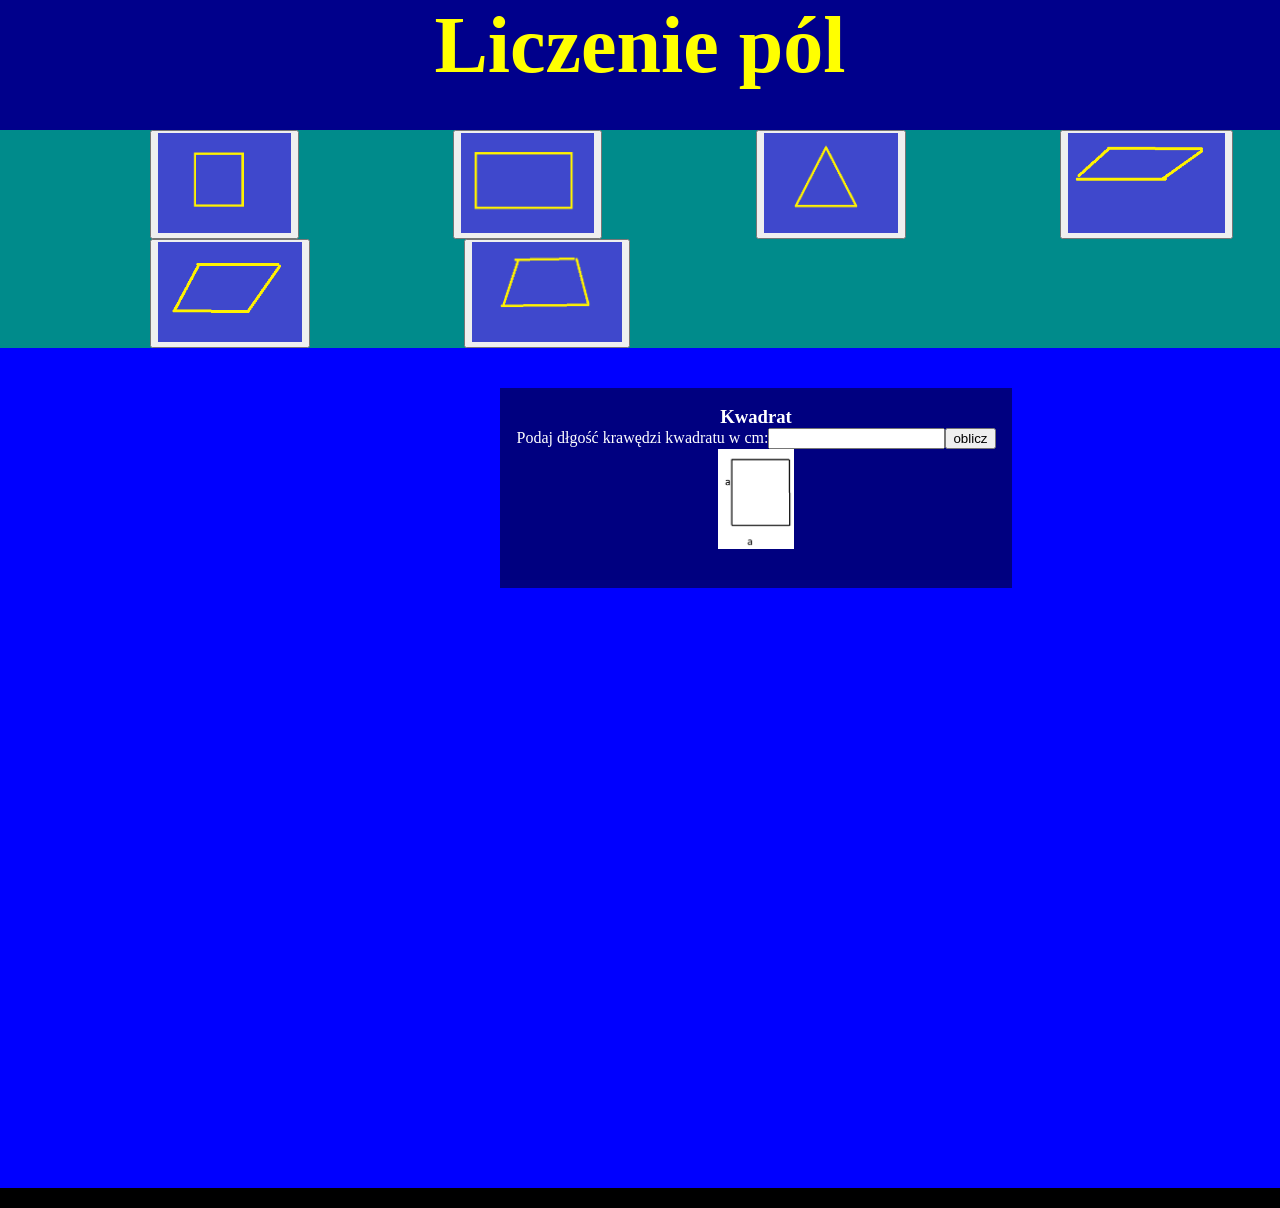
<file: index.html>
<!DOCTYPE html>
<html lang="pl">
<head>
    <meta charset="UTF-8">
    <meta name="viewport" content="width=device-width, initial-scale=1.0">
    <title>Kalkulator 2D</title>
    <link rel="stylesheet" href="styl.css">
</head>
<body>
    <header>
        <h1>Liczenie pól</h1>
    </header>
    <nav>
        <button type="button" id="button_square"><img src="square_2.png"></button>
        <button type="button" id="button_rectangle"><img src="rectangle_2.png"></button>
        <button type="button" id="button_triangle"><img src="triangle_2.png"></button>
        <button type="button" id="button_parallelogram"><img src="parallelogram_2.png"></button>
        <button type="button" id="button_rhombus"><img src="rhombus_2.png"></button>
        <button type="button" id="button_trapeze"><img src="trapeze_2.png"></button>
    </nav>
    <main>
        <div id="block_1" class="block_show">
                <br>
                <h3>Kwadrat</h3>
                <label>Podaj dłgość krawędzi kwadratu w cm:</label><input type="number" id="square_block"><button type="button" id="button_1">oblicz</button><br>
                <img src="square.png" alt="square"><br/>
                <p id="result_square"></p>
        </div>
        <div id="block_2">
            <br>
            <h3>Prostokąt</h3>
          <label>Podaj pierwszą krawędz w cm</label><input type="number" id="rectangle_a"><br>
          <label>Podaj drugą krawędz w cm</label><input type="number" id="rectangle_b"><br>
          <button type="button" id="button_2">Oblicz</button><br>
          <img src="rectangle.png" alt="prostokąt">
          <p id="result_rectangle"></p>
        </div>
        <div id="block_3">
            <h3>Trójkąt</h3>
            <label>Podaj podstawe trójkąta:</label><input type="number" id="triangle_a"><br>
            <label>Podaj wysokość trójkąta:</label><input type="number" id="triangle_height"><br>
            <button type="button" id="button_3">Oblicz</button><br>
            <img src="triangle.png" alt="trójkąt">
            <p id="result_triangle"></p>
        </div>
        <div id="block_4">
            <h3>Równoległobok</h3>
            <label>Podaj podstawe równoległoboku:</label><input type="number" id="parallelogram_a"><br>
            <label>Podaj wysokość równoległoboku:</label><input type="number" id="parallelogram_height"><br>
            <button type="button" id="button_4">Oblicz</button><br/>
            <img src="parallelogram.png" alt="równoległobok">
            <p id="result_parallelogram"></p>
        </div>
        <div id="block_5">
            <h3>Romb</h3>
            <h2>Sposób 1</h2>
            <label>Podaj długość krawędzi romba:</label><input type="number" id="rhombus_a"><br>
            <label>Podaj długość wysokości rombu:</label><input type="number" id="rhombus_height"><br>
            <button type="button" id="button_5_1">Oblicz</button><br>
            <img src="rhombus.png" alt="romb">
            <p id="result_rhombus_1"></p>
            <h2>Sposób 2</h2>
            <label>Podaj długość pierwszej przekątnej rombu:</label><input type="number" id="rhombus_e"><br>
            <label>Podaj długość drugiej przekątnej rombu:</label><input type="number" id="rhombus_f"><br>
            <button type="button" id="button_5_2">Oblicz</button><br>
            <p id="result_rhombus_2"></p>
        </div>
        <div id="block_6">
            <h3>Trapez</h3>
            <label>Podaj długość pierwszej podstawy trapezu:</label><input type="number" id="trapeze_a"><br>
            <label>Podaj długość drugiej podstawy trapezu czyli dachu:</label><input type="number" id="trapeze_b"><br>
            <label>Podaj wysokość trapezu:</label><input type="number" id="trapeze_height"><br>
            <button type="button" id="button_6">Oblicz</button><br>
            <img src="trapeze.png" alt="trapez">
            <p id="result_trapeze"></p>
        </div>
    </main>
    <footer></footer>
    <script>
        const block_1 = document.getElementById("block_1");
        const block_2 = document.getElementById("block_2");
        const block_3 = document.getElementById("block_3");
        const block_4 = document.getElementById("block_4");
        const block_5 = document.getElementById("block_5");
        const block_6 = document.getElementById("block_6");

        const button_square = document.getElementById("button_square");
        const button_rectangle =  document.getElementById("button_rectangle");
        const button_triangle = document.getElementById("button_triangle");
        const button_parallelogram = document.getElementById("button_parallelogram");
        const button_rhombus = document.getElementById("button_rhombus");
        const button_trapeze = document.getElementById("button_trapeze");

        const button_1 = document.getElementById("button_1");
        const button_2 = document.getElementById("button_2");
        const button_3 = document.getElementById("button_3");
        const button_4 = document.getElementById("button_4");
        const button_5_1 = document.getElementById("button_5_1");
        const button_5_2 = document.getElementById("button_5_2");
        const button_6 = document.getElementById("button_6");

        button_square.addEventListener("click",function(){
            block_1.classList.add("block_show");

            block_2.classList.remove("block_show");
            block_3.classList.remove("block_show");
            block_4.classList.remove("block_show");
            block_5.classList.remove("block_show");
            block_6.classList.remove("block_show");
        });
        button_rectangle.addEventListener("click",function(){
            block_2.classList.add("block_show");

            block_1.classList.remove("block_show");
            block_3.classList.remove("block_show");
            block_4.classList.remove("block_show");
            block_5.classList.remove("block_show");
            block_6.classList.remove("block_show");
        });
        button_triangle.addEventListener("click",function(){
            block_3.classList.add("block_show");

            block_1.classList.remove("block_show");
            block_2.classList.remove("block_show");
            block_4.classList.remove("block_show");
            block_5.classList.remove("block_show");
            block_6.classList.remove("block_show");
        });
        button_parallelogram.addEventListener("click",function(){
            block_4.classList.add("block_show");

            block_1.classList.remove("block_show");
            block_2.classList.remove("block_show");
            block_3.classList.remove("block_show");
            block_5.classList.remove("block_show");
            block_6.classList.remove("block_show");
        });
        button_rhombus.addEventListener("click",function(){
            block_5.classList.add("block_show");

            block_1.classList.remove("block_show");
            block_2.classList.remove("block_show");
            block_3.classList.remove("block_show");
            block_4.classList.remove("block_show");
            block_6.classList.remove("block_show");
        });
        button_trapeze.addEventListener("click",function(){
            block_6.classList.add("block_show");

            block_1.classList.remove("block_show");
            block_2.classList.remove("block_show");
            block_3.classList.remove("block_show");
            block_4.classList.remove("block_show");
            block_5.classList.remove("block_show");
        });


        
        button_1.addEventListener("click",function(){
            const p = document.getElementById("result_square");
            let a = document.getElementById("square_block").value;
            let area = Math.pow(a,2);
            p.textContent="Pole wnosi: "+area+"cm2";
            p.style.textDecoration="underline";
        });

        button_2.addEventListener("click",function(){
            const p = document.getElementById("result_rectangle");
            let a = document.getElementById("rectangle_a").value;
            let b = document.getElementById("rectangle_b").value;
            let area = a * b;
            p.textContent="Pole wnosi: "+area+"cm2";
            p.style.textDecoration="underline";
        });

        button_3.addEventListener("click",function(){
            const p = document.getElementById("result_triangle");
            let a = document.getElementById("triangle_a").value;
            let h = document.getElementById("triangle_height").value;
            let area = (a * h) / 2;
            p.textContent="Pole wnosi: "+area+"cm2";
           ;p.textContent="Pole wnosi: "+area+"cm2";
            p.style.textDecoration="underline";
        });

        button_4.addEventListener("click",function(){
            const p = document.getElementById("result_parallelogram");
            let a = document.getElementById("parallelogram_a").value;
            let h = document.getElementById("parallelogram_height").value;
            let area = a * h;
            p.textContent="Pole wnosi: "+area+"cm2";
            p.style.textDecoration="underline";
        });
        button_5_1.addEventListener("click",function(){
            const p = document.getElementById("result_rhombus_1");
            
            let a = document.getElementById("rhombus_a").value;
            let h = document.getElementById("rhombus_height").value;

            let area = a * h;
            p.textContent="Pole wnosi: "+area+"cm2";
            p.style.textDecoration="underline";
        });
         button_5_2.addEventListener("click",function(){
            const p = document.getElementById("result_rhombus_2");
            
            let e = document.getElementById("rhombus_e").value;
            let f = document.getElementById("rhombus_f").value;

            let area = (e*f) / 2;
            p.textContent="Pole wnosi: "+area+"cm2";
            p.style.textDecoration="underline";
        });
        button_6.addEventListener("click",function(){
            const p = document.getElementById("result_trapeze");

            let a = parseInt(document.getElementById("trapeze_a").value);
            let b = parseInt(document.getElementById("trapeze_b").value);
            let h = parseInt(document.getElementById("trapeze_height").value);

            let area = (a+b)*h/2;
            p.textContent="Pole wnosi: "+area+"cm2";
            p.style.textDecoration="underline";
        });

     </script>
</body>
</html>
</file>
<file: styl.css>
*{
    margin-left: 0;
    margin-right: 0;
    margin-block: 0;
}
header{
    width: 100%;
    height: 130px;
    text-align: center;
    background-color: darkblue;
    color: yellow;
    font-size: 40px;
    
}
nav{
    background-color: darkcyan;
    width: 100%;
    
}
nav > button{
    margin-left: 150px;
    
}
button > img{
    width: 100%;
}
main{
    background-color: blue;
    color: black;
    height: 800px;
    width: 100%;
    padding-top: 40px;

}
div{
    display: none;

}
img{
    height: 100px;
}
button:hover{
    background-color: cyan;
}
.block_show{
    width: 40%;
    min-height: 200px;
    background-color:navy;
    color:white;
    margin-left: 500px;
    text-align: center;
    display: block;
}
footer{
    width: 100%;
    height: 20px;
    background-color: black;
}
</file>
<file: area/styl.css>
*{
    margin-left: 0;
    margin-right: 0;
    margin-block: 0;
}
header{
    width: 100%;
    height: 130px;
    text-align: center;
    background-color: darkblue;
    color: yellow;
    font-size: 40px;
    
}
nav{
    background-color: darkcyan;
    width: 100%;
    
}
nav > button{
    margin-left: 150px;
    
}
button > img{
    width: 100%;
}
main{
    background-color: blue;
    color: black;
    height: 800px;
    width: 100%;
    padding-top: 40px;

}
div{
    display: none;

}
img{
    height: 100px;
}
button:hover{
    background-color: cyan;
}
.block_show{
    width: 40%;
    min-height: 200px;
    background-color:navy;
    color:white;
    margin-left: 500px;
    text-align: center;
    display: block;
}
footer{
    width: 100%;
    height: 20px;
    background-color: black;
}
</file>
